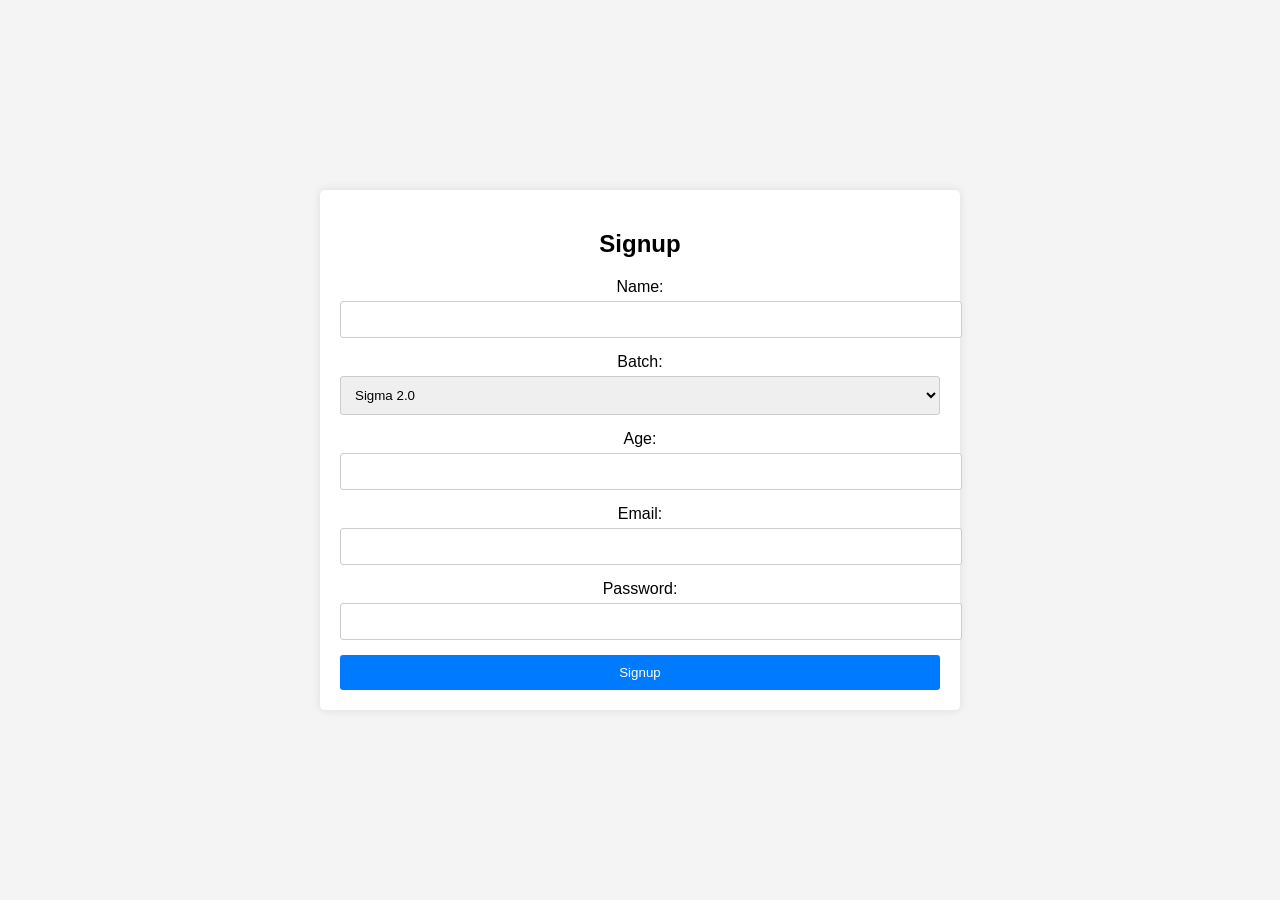
<file: Git&Github/index.html>
<!DOCTYPE html>
<html lang="en">
<head>
    <meta charset="UTF-8">
    <meta name="viewport" content="width=device-width, initial-scale=1.0">
    <title>Signup Page</title>
    <link rel="stylesheet" href="styles.css">
</head>
<body>
    <div class="container">
        <div class="signup-box">
            <h2>Signup</h2>
            <form action="#" method="post">
                <div class="input-group">
                    <label for="name">Name:</label>
                    <input type="text" id="name" name="name" required>
                </div>
                <div class="input-group">
                    <label for="batch">Batch:</label>
                    <select id="batch" name="batch">
                        <option value="sigma2.0">Sigma 2.0</option>
                        <!-- Add more options as needed -->
                    </select>
                </div>
                <div class="input-group">
                    <label for="age">Age:</label>
                    <input type="number" id="age" name="age" required>
                </div>
                <div class="input-group">
                    <label for="email">Email:</label>
                    <input type="email" id="email" name="email" required>
                </div>
                <div class="input-group">
                    <label for="password">Password:</label>
                    <input type="password" id="password" name="password" required>
                </div>
                <button type="submit">Signup</button>
            </form>
        </div>
    </div>
</body>
</html>
</file>
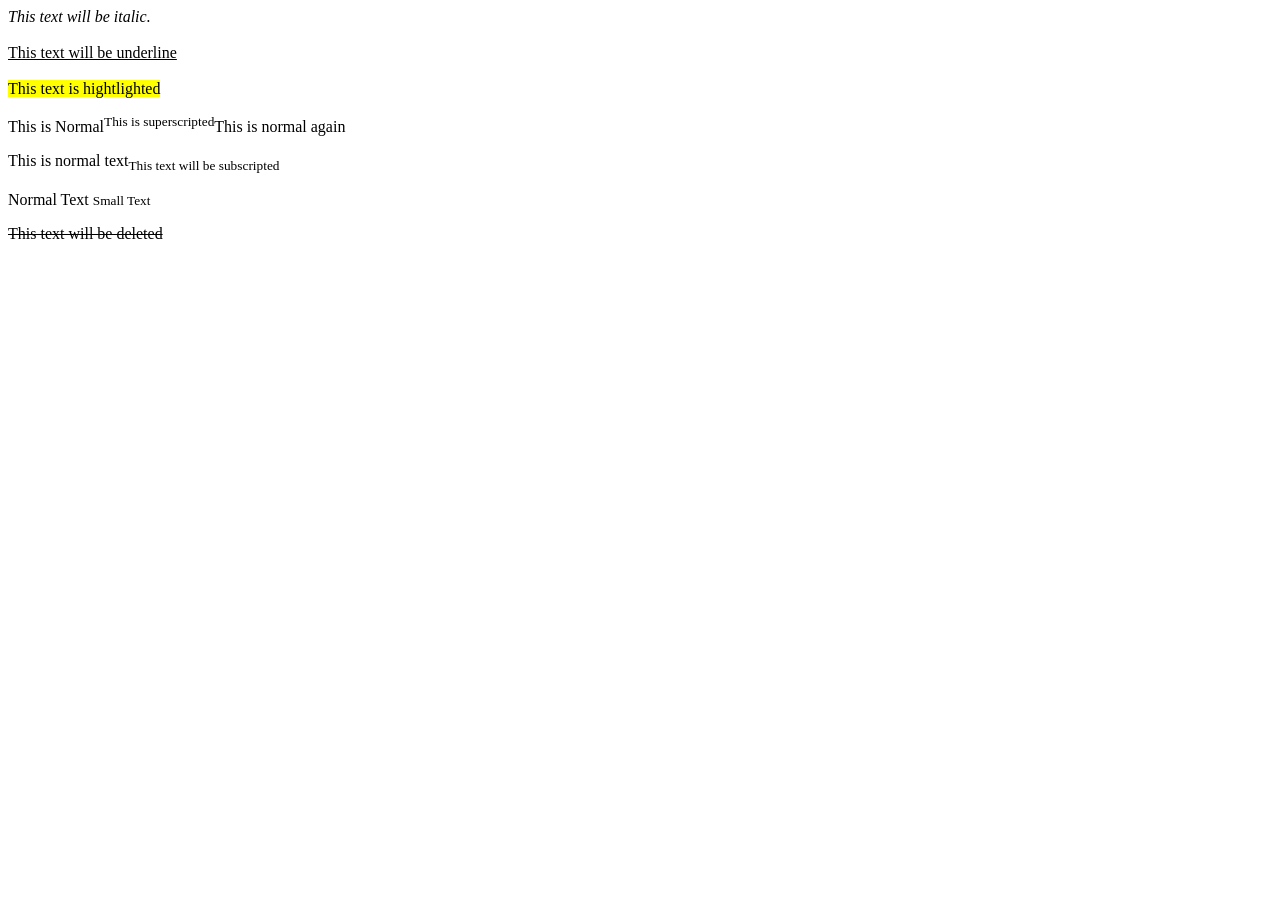
<file: Core html/1.html>
<!DOCTYPE html>
<html lang="en">
<head>
    <meta charset="UTF-8">
    <meta name="viewport" content="width=device-width, initial-scale=1.0">
    <title>Document</title>
</head>
<body>
    <em>This text will be italic.</em><br>
    <br>
    <u>This text will be underline</u><br>
    <br>
    <mark>This text is hightlighted </mark>

<p>This is Normal<sup>This is superscripted</sup>This is normal again</p>

<p>This is normal text<sub>This text will be subscripted</sub></p>

<p>Normal Text <small>Small Text</small></p>

<p><del>This text will be deleted</del></p>
</body>
</html>
</file>
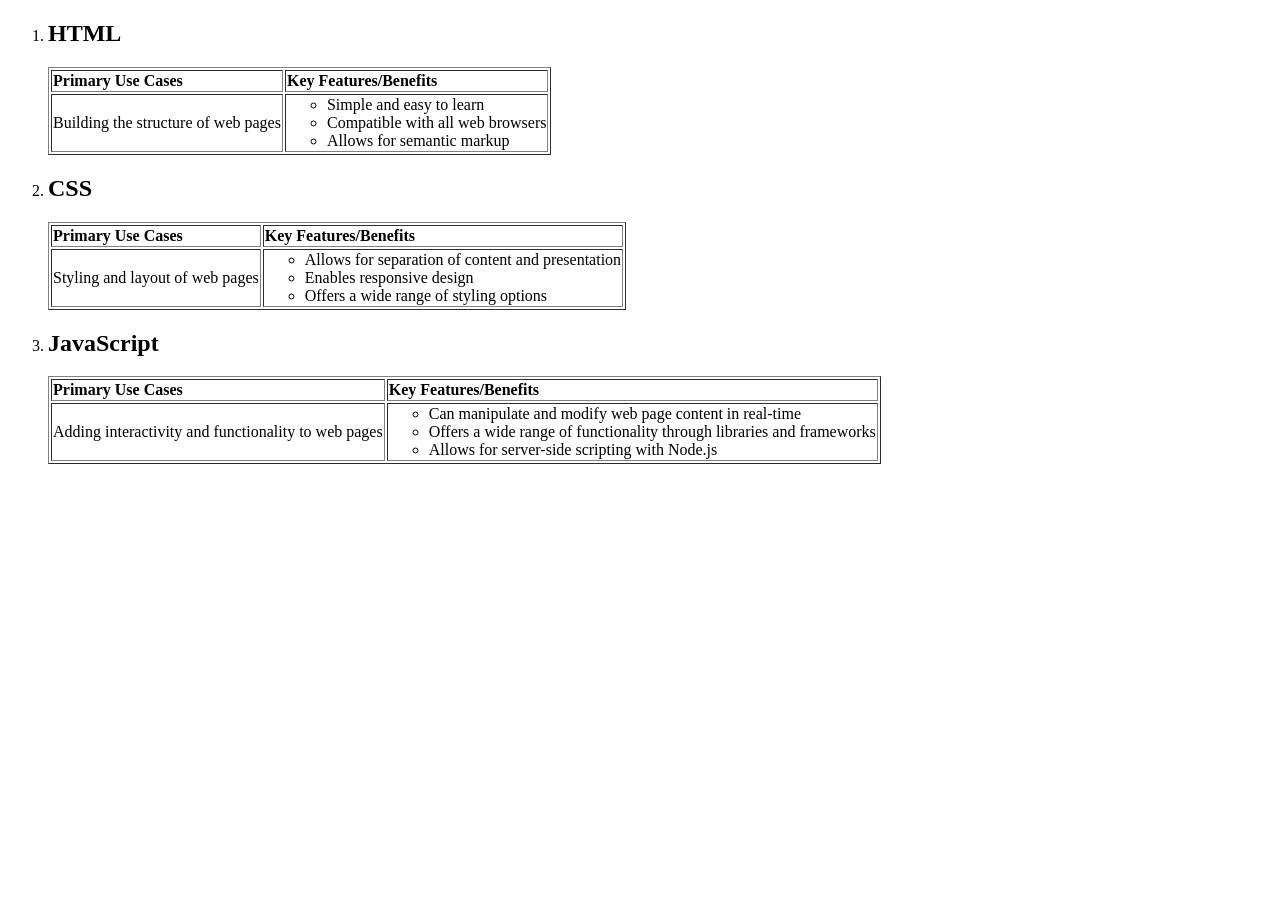
<file: Core html/10.html>
<!DOCTYPE html>
<html lang="en">
  <head>
    <meta charset="UTF-8" />
    <meta http-equiv="X-UA-Compatible" content="IE=edge" />
    <meta name="viewport" content="width=device-width, initial-scale=1.0" />
    <title>HTML Table + List</title>
  </head>
  <body>
    <ol>
      <li>
        <h2>HTML</h2>
        <table border="1">
          <tr>
            <th>Primary Use Cases</th>
            <th>Key Features/Benefits</th>
          </tr>
          <tr>
            <td>Building the structure of web pages</td>
            <td>
              <ul>
                <li>Simple and easy to learn</li>
                <li>Compatible with all web browsers</li>
                <li>Allows for semantic markup</li>
              </ul>
            </td>
          </tr>
        </table>
      </li>
      <li>
        <h2>CSS</h2>
        <table border="1">
          <tr>
            <th>Primary Use Cases</th>
            <th>Key Features/Benefits</th>
          </tr>
          <tr>
            <td>Styling and layout of web pages</td>
            <td>
              <ul>
                <li>Allows for separation of content and presentation</li>
                <li>Enables responsive design</li>
                <li>Offers a wide range of styling options</li>
              </ul>
            </td>
          </tr>
        </table>
      </li>
      <li>
        <h2>JavaScript</h2>
        <table border="1">
          <tr>
            <th>Primary Use Cases</th>
            <th>Key Features/Benefits</th>
          </tr>
          <tr>
            <td>Adding interactivity and functionality to web pages</td>
            <td>
              <ul>
                <li>Can manipulate and modify web page content in real-time</li>
                <li>
                  Offers a wide range of functionality through libraries and
                  frameworks
                </li>
                <li>Allows for server-side scripting with Node.js</li>
              </ul>
            </td>
          </tr>
        </table>
      </li>
    </ol>
  </body>
</html>
</file>
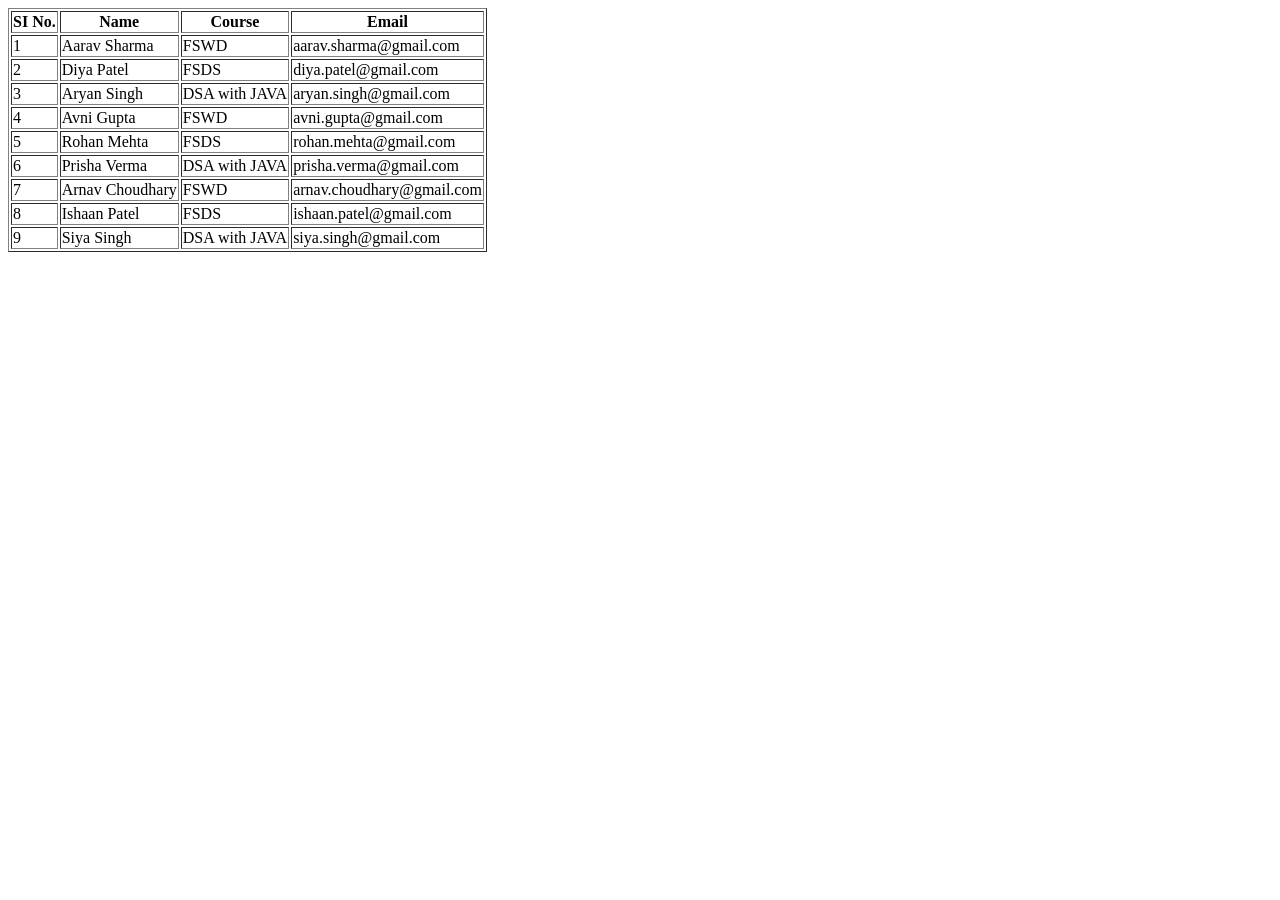
<file: Core html/2.html>
<!DOCTYPE html>
<html lang="en">
  <head>
    <meta charset="UTF-8" />
    <meta http-equiv="X-UA-Compatible" content="IE=edge" />
    <meta name="viewport" content="width=device-width, initial-scale=1.0" />
    <title>2nd ques</title>
  </head>
  <body>
    <table border="1">
      <thead>
        <tr>
          <th>SI No.</th>
          <th>Name</th>
          <th>Course</th>
          <th>Email</th>
        </tr>
      </thead>
      <tbody>
        <tr>
          <td>1</td>
          <td>Aarav Sharma</td>
          <td>FSWD</td>
          <td>aarav.sharma@gmail.com</td>
        </tr>
        <tr>
          <td>2</td>
          <td>Diya Patel</td>
          <td>FSDS</td>
          <td>diya.patel@gmail.com</td>
        </tr>
        <tr>
          <td>3</td>
          <td>Aryan Singh</td>
          <td>DSA with JAVA</td>
          <td>aryan.singh@gmail.com</td>
        </tr>
        <tr>
          <td>4</td>
          <td>Avni Gupta</td>
          <td>FSWD</td>
          <td>avni.gupta@gmail.com</td>
        </tr>
        <tr>
          <td>5</td>
          <td>Rohan Mehta</td>
          <td>FSDS</td>
          <td>rohan.mehta@gmail.com</td>
        </tr>
        <tr>
          <td>6</td>
          <td>Prisha Verma</td>
          <td>DSA with JAVA</td>
          <td>prisha.verma@gmail.com</td>
        </tr>
        <tr>
          <td>7</td>
          <td>Arnav Choudhary</td>
          <td>FSWD</td>
          <td>arnav.choudhary@gmail.com</td>
        </tr>
        <tr>
          <td>8</td>
          <td>Ishaan Patel</td>
          <td>FSDS</td>
          <td>ishaan.patel@gmail.com</td>
        </tr>
        <tr>
          <td>9</td>
          <td>Siya Singh</td>
          <td>DSA with JAVA</td>
          <td>siya.singh@gmail.com</td>
        </tr>
      </tbody>
    </table>
  </body>
</html>
</file>
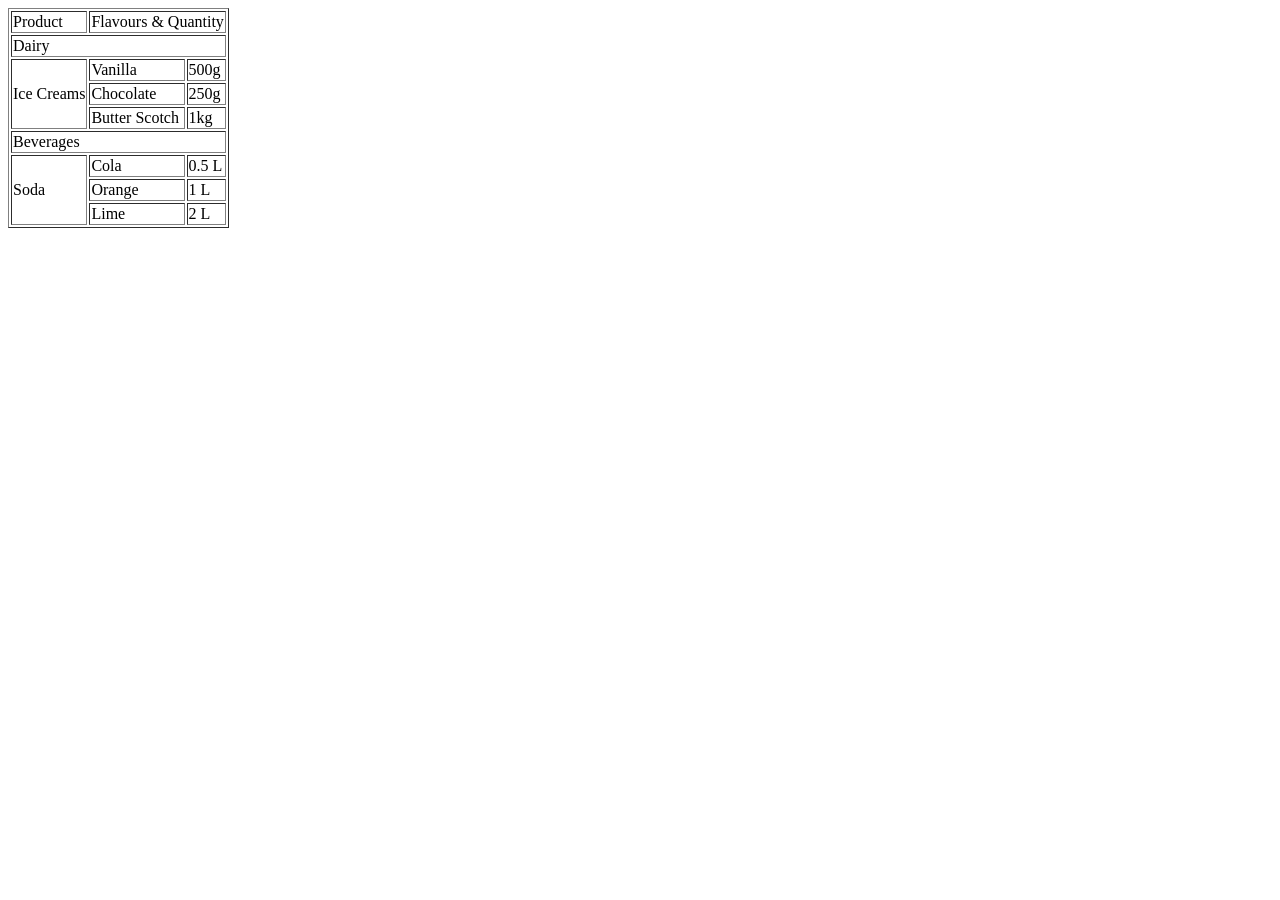
<file: Core html/3.html>
<!DOCTYPE html>
<html lang="en">
  <head>
    <meta charset="UTF-8" />
    <meta http-equiv="X-UA-Compatible" content="IE=edge" />
    <meta name="viewport" content="width=device-width, initial-scale=1.0" />
    <title>3rd que</title>
  </head>
  <body>
    <table border="1">
      <thead>
        <tr>
          <td>Product</td>
          <td colspan="3">Flavours & Quantity</td>
        </tr>
      </thead>
      <tbody>
        <tr>
          <td colspan="3">Dairy</td>
        </tr>
        <tr>
          <td rowspan="3">Ice Creams</td>
          <td>Vanilla</td>
          <td>500g</td>
        </tr>
        <tr>
          <td>Chocolate</td>
          <td>250g</td>
        </tr>
        <tr>
          <td>Butter Scotch</td>
          <td>1kg</td>
        </tr>
        <tr>
          <td colspan="3">Beverages</td>
        </tr>
        <tr>
          <td rowspan="3">Soda</td>
          <td>Cola</td>
          <td>0.5 L</td>
        </tr>
        <tr>
          <td>Orange</td>
          <td>1 L</td>
        </tr>
        <tr>
          <td>Lime</td>
          <td>2 L</td>
        </tr>
      </tbody>
    </table>
  </body>
</html>
</file>
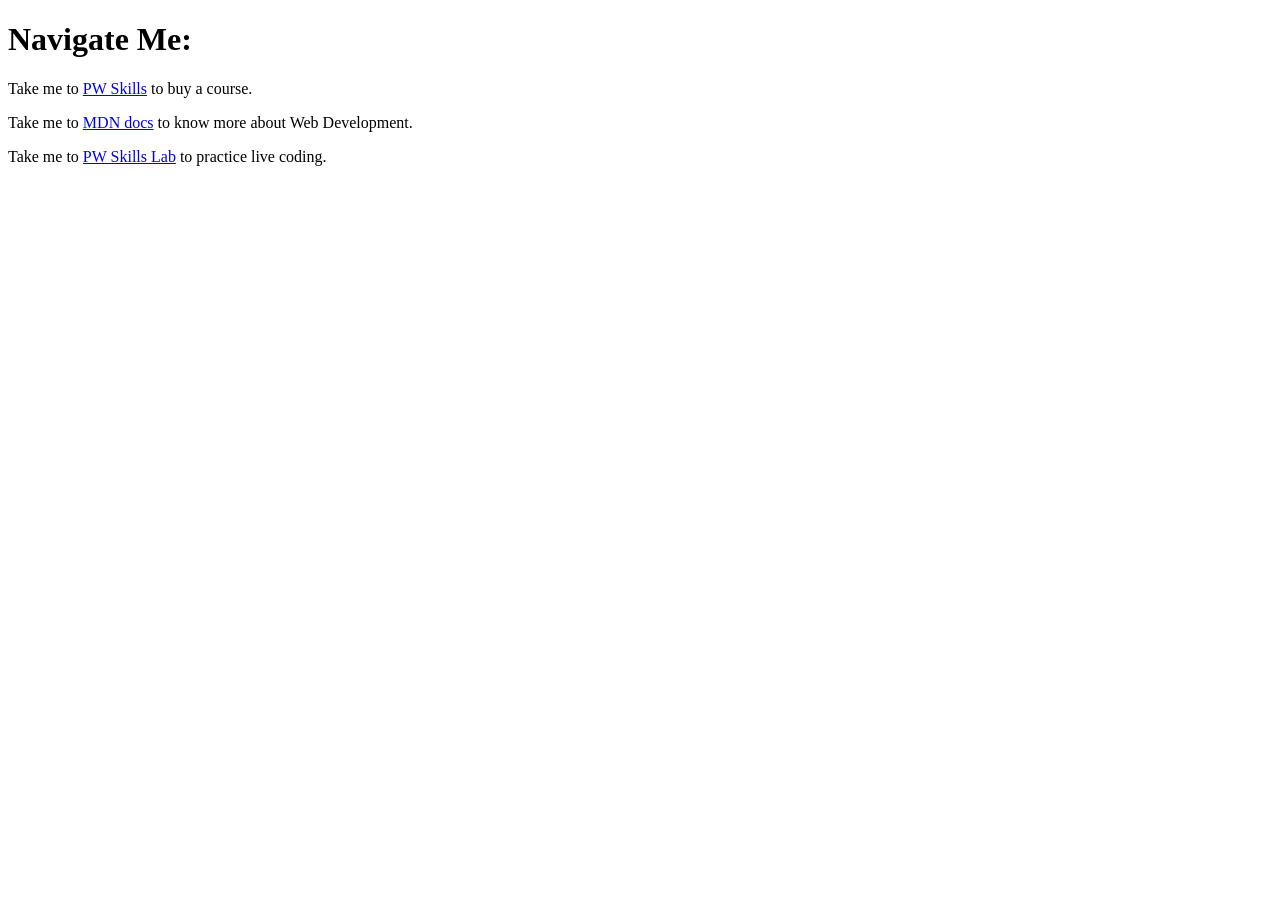
<file: Core html/5.html>
<!DOCTYPE html>
<html lang="en">
  <head>
    <meta charset="UTF-8" />
    <meta http-equiv="X-UA-Compatible" content="IE=edge" />
    <meta name="viewport" content="width=device-width, initial-scale=1.0" />
    <title>Navigate Me</title>
  </head>
  <body>
    <h1>Navigate Me:</h1>
    <p>
      Take me to
      <a href="https://pwskills.com/" target="_blank">PW Skills</a> to buy a
      course.
    </p>
    <p>
      Take me to
      <a href="https://developer.mozilla.org/en-US/" target="_blank"
        >MDN docs</a
      >
      to know more about Web Development.
    </p>
    <p>
      Take me to
      <a href="https://lab.pwskills.com/" target="_blank">PW Skills Lab</a> to
      practice live coding.
    </p>
  </body>
</html>
</file>
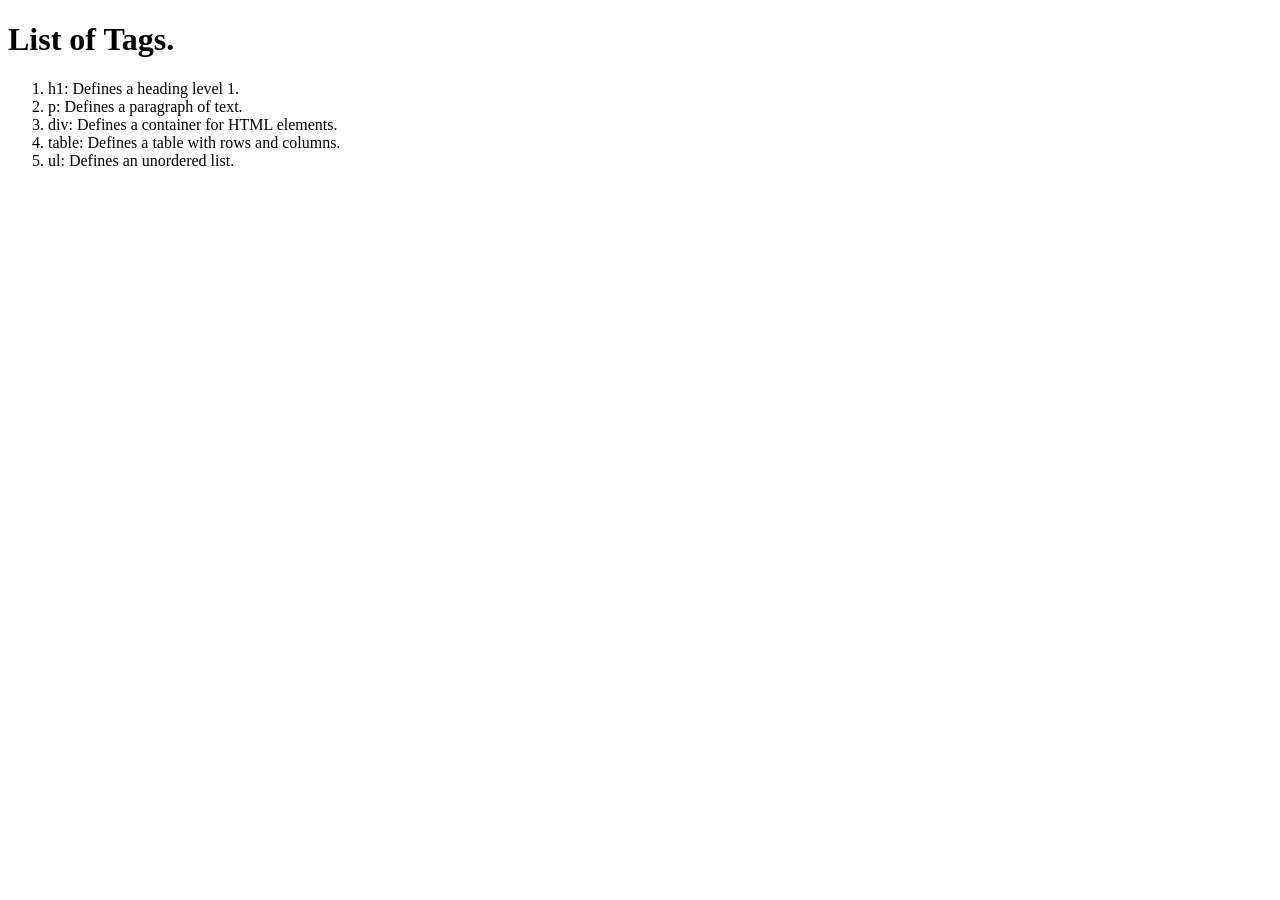
<file: Core html/6.html>
<!DOCTYPE html>
<html lang="en">
  <head>
    <meta charset="UTF-8" />
    <meta http-equiv="X-UA-Compatible" content="IE=edge" />
    <meta name="viewport" content="width=device-width, initial-scale=1.0" />
    <title>Ordered List</title>
  </head>
  <body>
    <h1>List of Tags.</h1>
    <ol>
      <li>h1: Defines a heading level 1.</li>
      <li>p: Defines a paragraph of text.</li>
      <li>div: Defines a container for HTML elements.</li>
      <li>table: Defines a table with rows and columns.</li>
      <li>ul: Defines an unordered list.</li>
    </ol>
  </body>
</html>
</file>
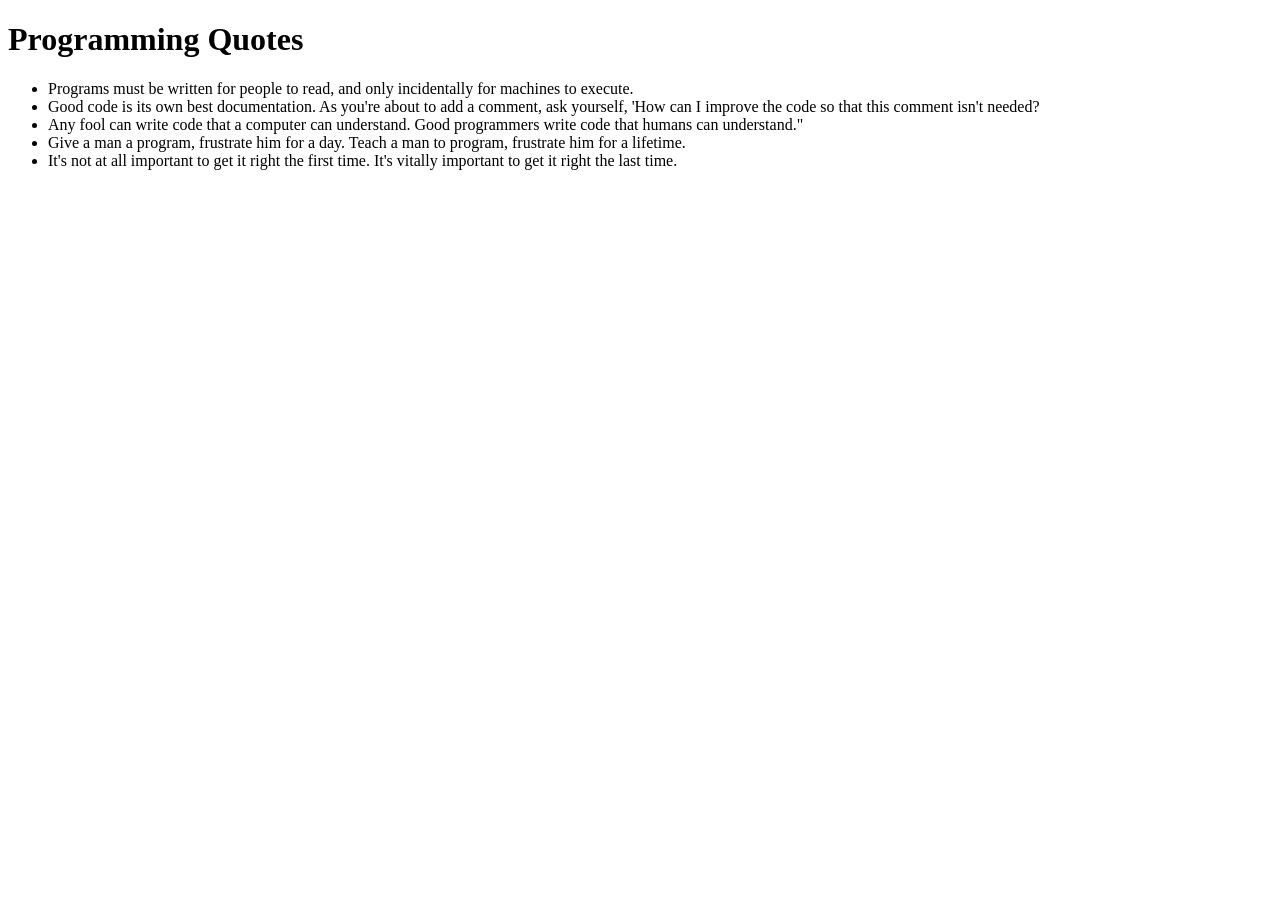
<file: Core html/7.html>
<!DOCTYPE html>
<html lang="en">
  <head>
    <meta charset="UTF-8" />
    <meta http-equiv="X-UA-Compatible" content="IE=edge" />
    <meta name="viewport" content="width=device-width, initial-scale=1.0" />
    <title>Programming Quotes</title>
  </head>
  <body>
    <h1>Programming Quotes</h1>
    <ul>
      <li>
        Programs must be written for people to read, and only incidentally for
        machines to execute.
      </li>
      <li>
        Good code is its own best documentation. As you're about to add a
        comment, ask yourself, 'How can I improve the code so that this comment
        isn't needed?
      </li>
      <li>
        Any fool can write code that a computer can understand. Good programmers
        write code that humans can understand."
      </li>
      <li>
        Give a man a program, frustrate him for a day. Teach a man to program,
        frustrate him for a lifetime.
      </li>
      <li>
        It's not at all important to get it right the first time. It's vitally
        important to get it right the last time.
      </li>
    </ul>
  </body>
</html>
</file>
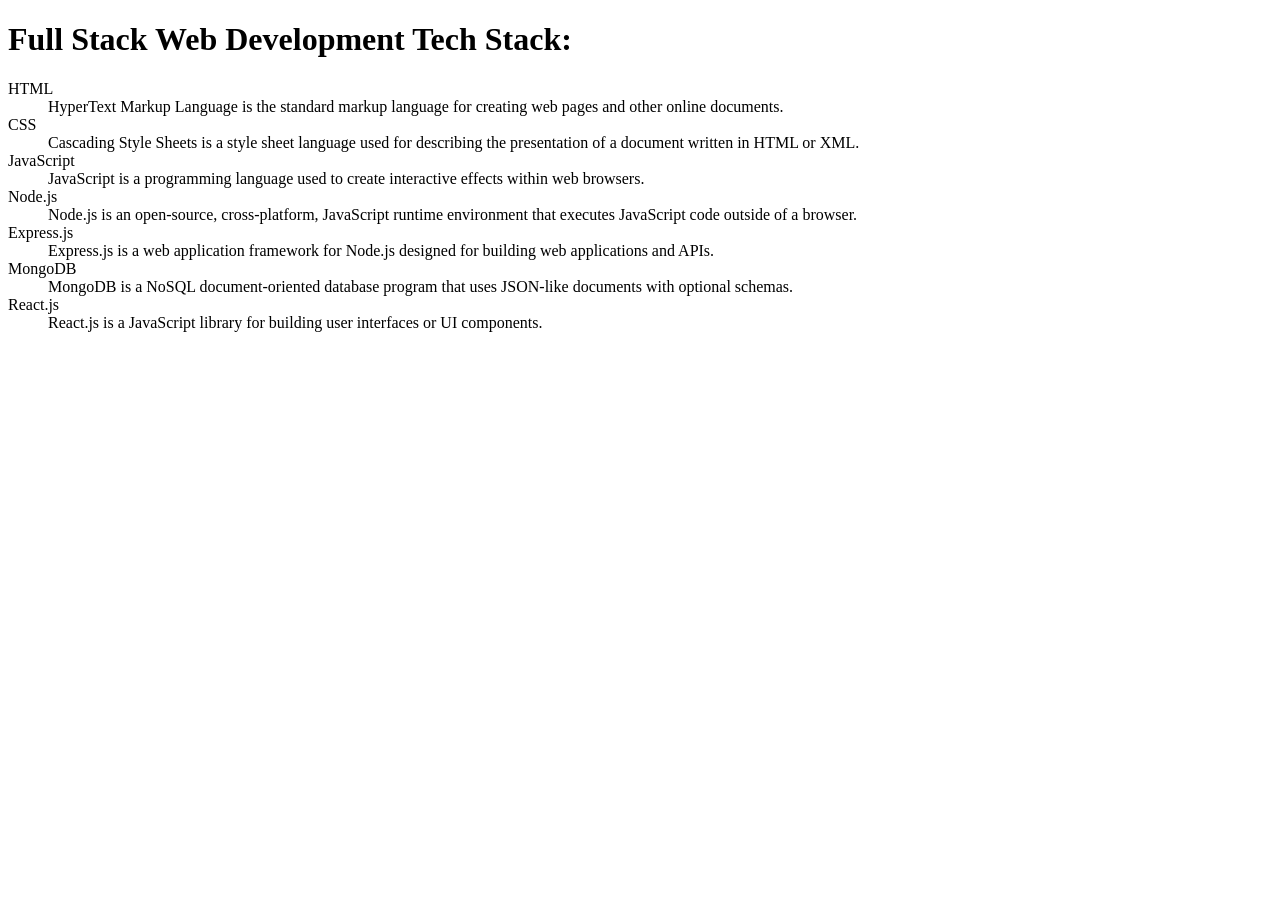
<file: Core html/8.html>
<!DOCTYPE html>
<html lang="en">
  <head>
    <meta charset="UTF-8" />
    <meta http-equiv="X-UA-Compatible" content="IE=edge" />
    <meta name="viewport" content="width=device-width, initial-scale=1.0" />
    <title>Tech Stack</title>
  </head>
  <body>
    <h1>Full Stack Web Development Tech Stack:</h1>
    <dl>
      <dt>HTML</dt>
      <dd>
        HyperText Markup Language is the standard markup language for creating
        web pages and other online documents.
      </dd>
      <dt>CSS</dt>
      <dd>
        Cascading Style Sheets is a style sheet language used for describing the
        presentation of a document written in HTML or XML.
      </dd>
      <dt>JavaScript</dt>
      <dd>
        JavaScript is a programming language used to create interactive effects
        within web browsers.
      </dd>
      <dt>Node.js</dt>
      <dd>
        Node.js is an open-source, cross-platform, JavaScript runtime
        environment that executes JavaScript code outside of a browser.
      </dd>
      <dt>Express.js</dt>
      <dd>
        Express.js is a web application framework for Node.js designed for
        building web applications and APIs.
      </dd>
      <dt>MongoDB</dt>
      <dd>
        MongoDB is a NoSQL document-oriented database program that uses
        JSON-like documents with optional schemas.
      </dd>
      <dt>React.js</dt>
      <dd>
        React.js is a JavaScript library for building user interfaces or UI
        components.
      </dd>
    </dl>
  </body>
</html>
</file>
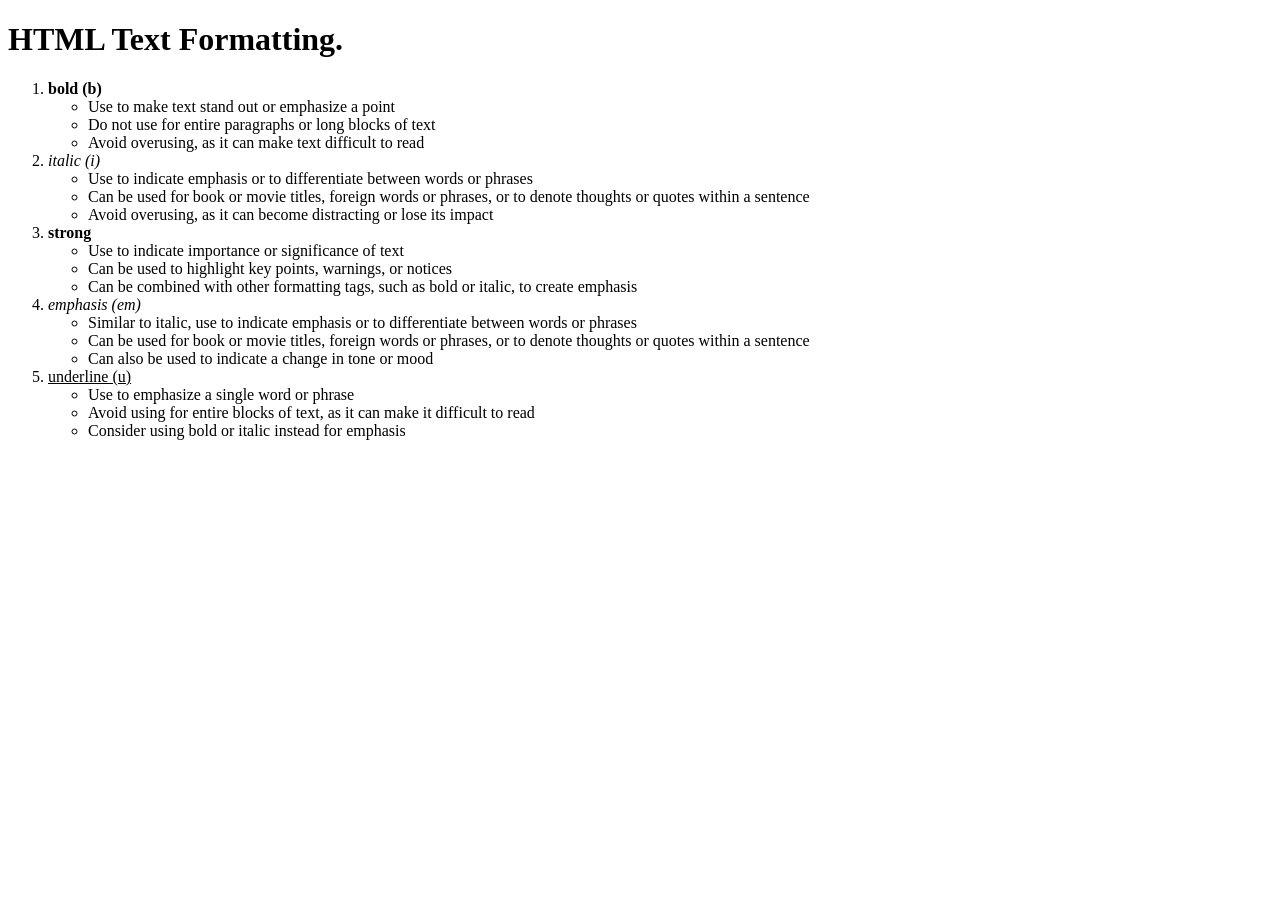
<file: Core html/9.html>
<!DOCTYPE html>
<html lang="en">
  <head>
    <meta charset="UTF-8" />
    <meta http-equiv="X-UA-Compatible" content="IE=edge" />
    <meta name="viewport" content="width=device-width, initial-scale=1.0" />
    <title>Text Formatting</title>
  </head>
  <body>
    <h1>HTML Text Formatting.</h1>
    <ol>
      <li>
        <b>bold (b)</b>
        <ul>
          <li>Use to make text stand out or emphasize a point</li>
          <li>Do not use for entire paragraphs or long blocks of text</li>
          <li>Avoid overusing, as it can make text difficult to read</li>
        </ul>
      </li>
      <li>
        <i>italic (i)</i>
        <ul>
          <li>
            Use to indicate emphasis or to differentiate between words or
            phrases
          </li>
          <li>
            Can be used for book or movie titles, foreign words or phrases, or
            to denote thoughts or quotes within a sentence
          </li>
          <li>
            Avoid overusing, as it can become distracting or lose its impact
          </li>
        </ul>
      </li>
      <li>
        <strong>strong</strong>
        <ul>
          <li>Use to indicate importance or significance of text</li>
          <li>Can be used to highlight key points, warnings, or notices</li>
          <li>
            Can be combined with other formatting tags, such as bold or italic,
            to create emphasis
          </li>
        </ul>
      </li>
      <li>
        <em>emphasis (em)</em>
        <ul>
          <li>
            Similar to italic, use to indicate emphasis or to differentiate
            between words or phrases
          </li>
          <li>
            Can be used for book or movie titles, foreign words or phrases, or
            to denote thoughts or quotes within a sentence
          </li>
          <li>Can also be used to indicate a change in tone or mood</li>
        </ul>
      </li>
      <li>
        <u>underline (u)</u>
        <ul>
          <li>Use to emphasize a single word or phrase</li>
          <li>
            Avoid using for entire blocks of text, as it can make it difficult
            to read
          </li>
          <li>Consider using bold or italic instead for emphasis</li>
        </ul>
      </li>
    </ol>
  </body>
</html>
</file>
<file: Git&Github/styles.css>
body {
    font-family: Arial, sans-serif;
    background-color: #f4f4f4;
    display: flex;
    justify-content: center;
    align-items: center;
    height: 100vh;
    margin: 0;
}

.container {
    width: 100%;
    max-width: 600px;
    padding: 20px;
    background-color: #fff;
    box-shadow: 0 0 10px rgba(0, 0, 0, 0.1);
    border-radius: 5px;
}

.signup-box {
    text-align: center;
}

h2 {
    margin-bottom: 20px;
}

.input-group {
    margin-bottom: 15px;
}

.input-group label {
    display: block;
    margin-bottom: 5px;
}

.input-group input, .input-group select {
    width: 100%;
    padding: 10px;
    border: 1px solid #ccc;
    border-radius: 3px;
}

button {
    width: 100%;
    padding: 10px;
    background-color: #007bff;
    color: #fff;
    border: none;
    border-radius: 3px;
    cursor: pointer;
}

button:hover {
    background-color: #0056b3;
}
</file>
